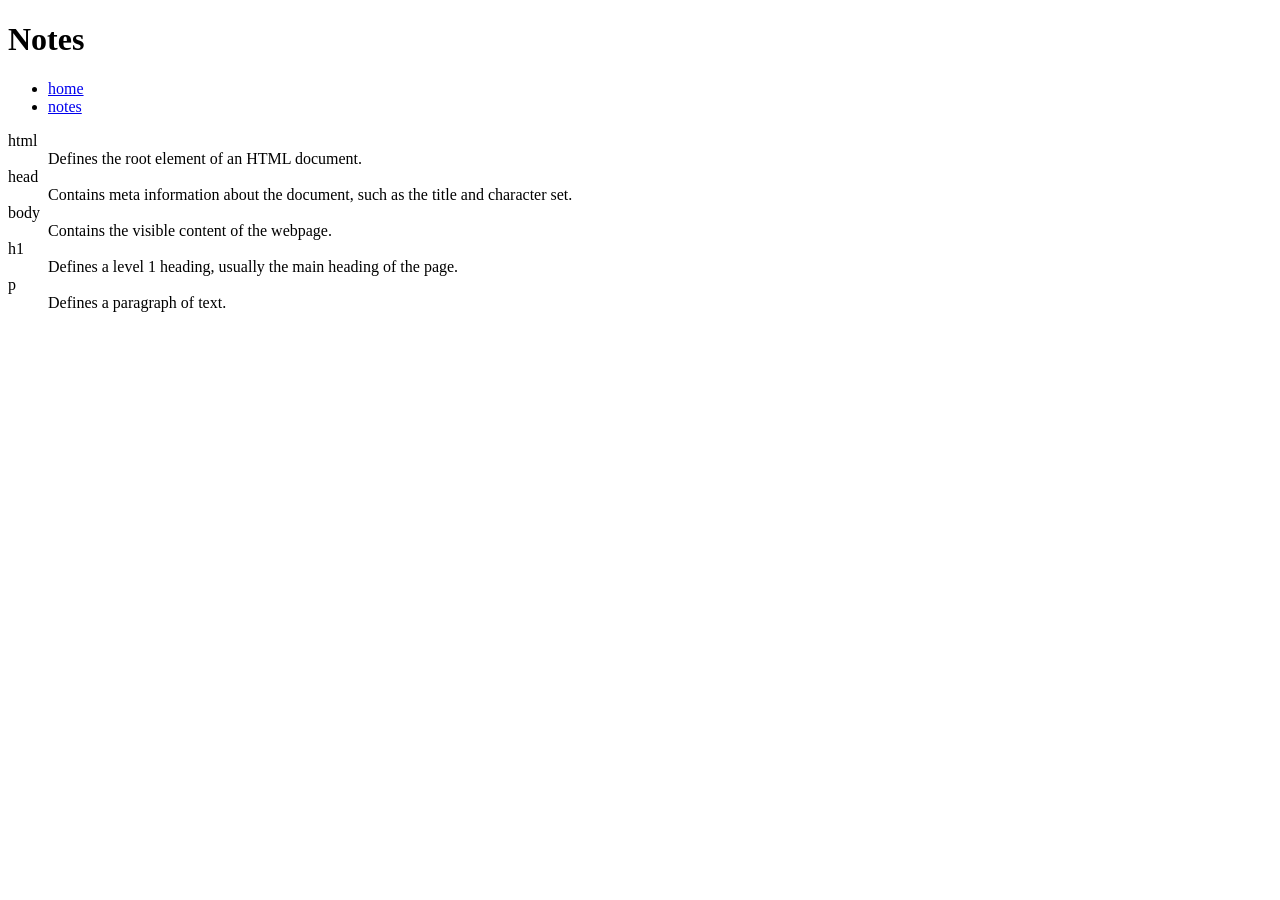
<file: notes.html>
<!DOCTYPE html>
<html lang="en">
<head>
    <meta charset="UTF-8">
    <meta name="viewport" content="width=device-width, initial-scale=1.0">
    <title>Samine Sabzali|Notes</title>
</head>
<body>
      <h1> Notes</h1>
    <nav> 
      <ul>
          <li><a href="index.html">home</a></li>
        <li><a href="notes.html">notes</a></li>
      </ul>
    </nav>
 
  

    <dl>
        <dt>html</dt>
        <dd>Defines the root element of an HTML document.</dd>

        <dt>head</dt>
        <dd>Contains meta information about the document, such as the title and character set.</dd>

        <dt>body</dt>
        <dd>Contains the visible content of the webpage.</dd>

        <dt>h1</dt>
        <dd>Defines a level 1 heading, usually the main heading of the page.</dd>

        <dt>p</dt>
        <dd>Defines a paragraph of text.</dd>
    </dl>

</body>
</html>
</file>
